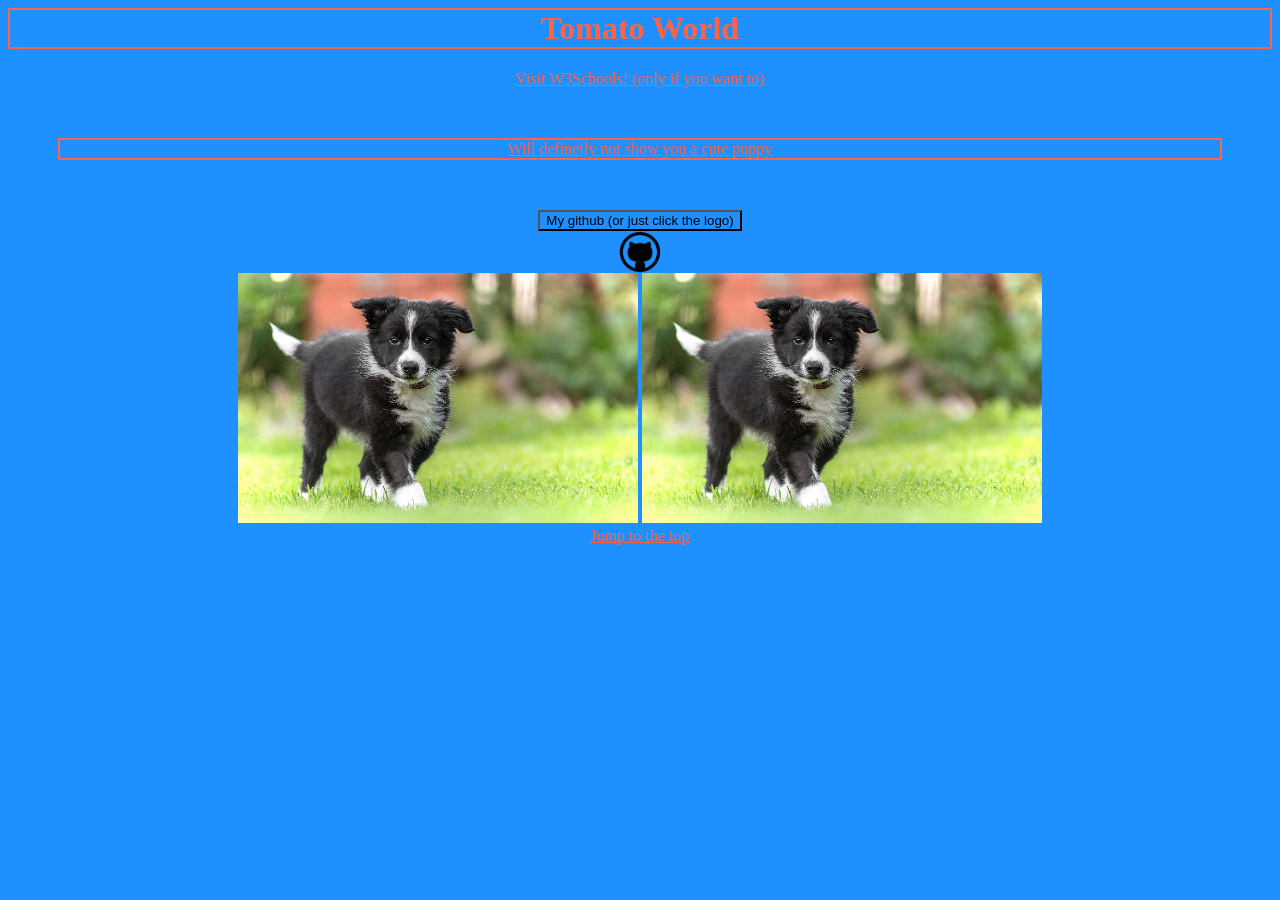
<file: Basics/3.html>
<DOCTYPE html>
<html>
<head>
<link rel="stylesheet" href="stylesheet.css">
<title> No </title>

<body style="text-align:center; background-color:DodgerBlue;">

<h2 id="TOP"></h2>

<h1 style="color:Tomato; border:2px solid Tomato;">Tomato World</h1>
 <a href="https://www.w3schools.com/" target="_blank">Visit W3Schools! (only if you want to)</a> 
	<!-- The _parent opens the doc in the parent frame, while the _top opens in the full body of the window -->
 <p><a href="borderCollie.jpg" target="_blank">Will definetly not show you a cute puppy</a></p>
 
 <a href="https://github.com/Bluucaat">
 <button style="background-color:DodgerBlue"; onclick="document.location='https://github.com/Bluucaat'">My github (or just click the logo)</button> 
 <br>
 <img src="github.png" alt="My github" title="My github" style="width:42px;height:42px;">
 </a> 
 <br>
 <img src="borderCollie.jpg" style="width:400px;height:250px;">
 <img src="borderCollie.jpg" style="width:400px;height:250px;">
 <br>
  <a href="#TOP">Jump to the top</a> 
 



</body>
</head>
</html>
</file>
<file: Basics/stylesheet.css>
p {
	border: 2px solid Tomato;
	margin: 50px;
}

a:link {
	color: Tomato;
        text-decoration: underline;
	background-color: transparent;
	font-family: verdana;

}
 a:visited {
	color: purple;
	text-decoration: underline;
	background-color: transparent;
	font-family: Calibri;
	font-style: italic;


}

a:hover {
	color:pink;
	background-color: transparent;
	font-family: verdana;
}
</file>
